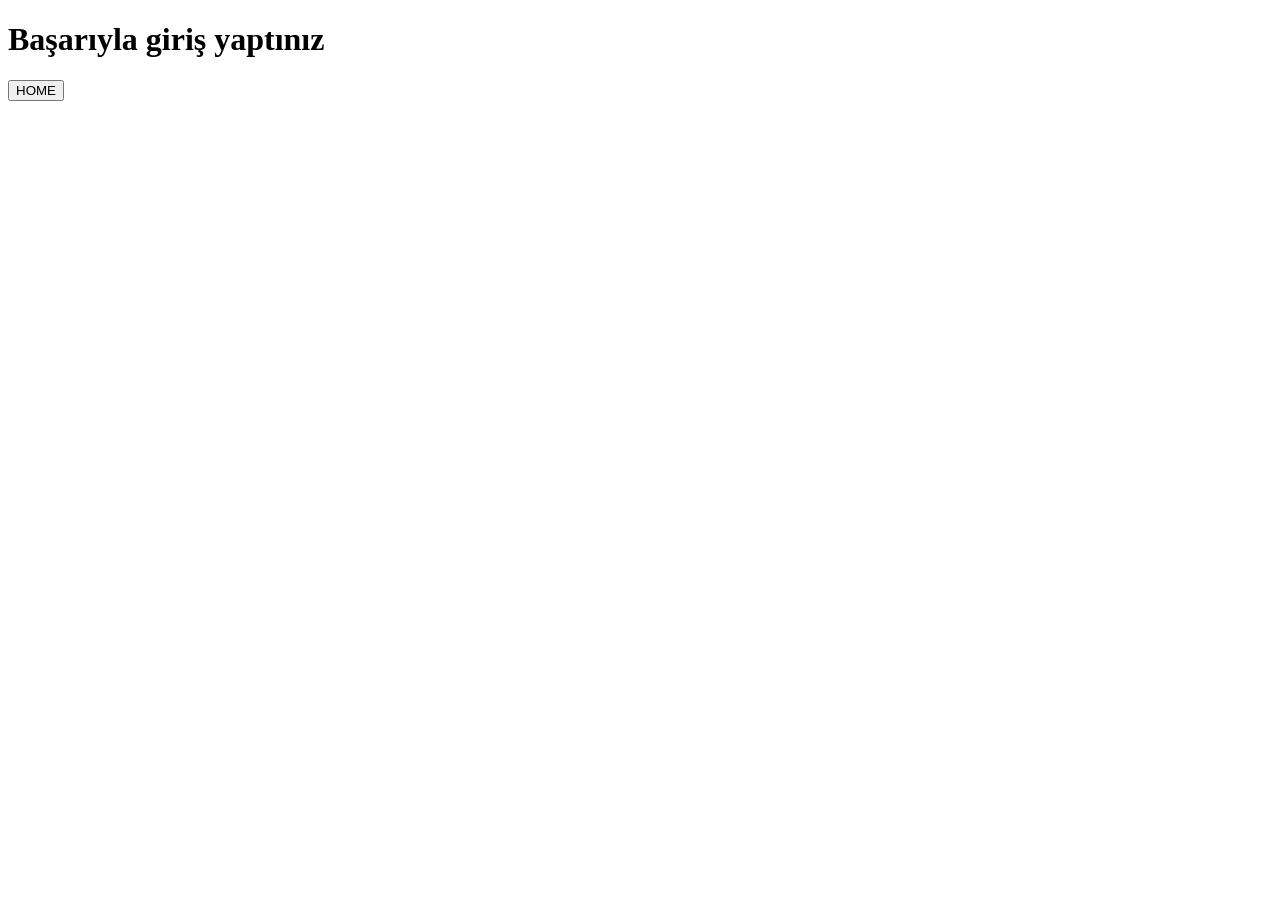
<file: kendimi anlatan uygulama/index2.html>
<!DOCTYPE html>
<html lang="tr">
<head>
    <meta charset="UTF-8">
    <meta name="viewport" content="width=device-width, initial-scale=1.0">
    <title>Başarılı Giriş</title>
</head>
<body>

    <h1 class="home__title">Başarıyla giriş yaptınız</h1>

    <button onclick="window.location.href='/'">
        HOME
    </button>

</body>
</html>
</file>
